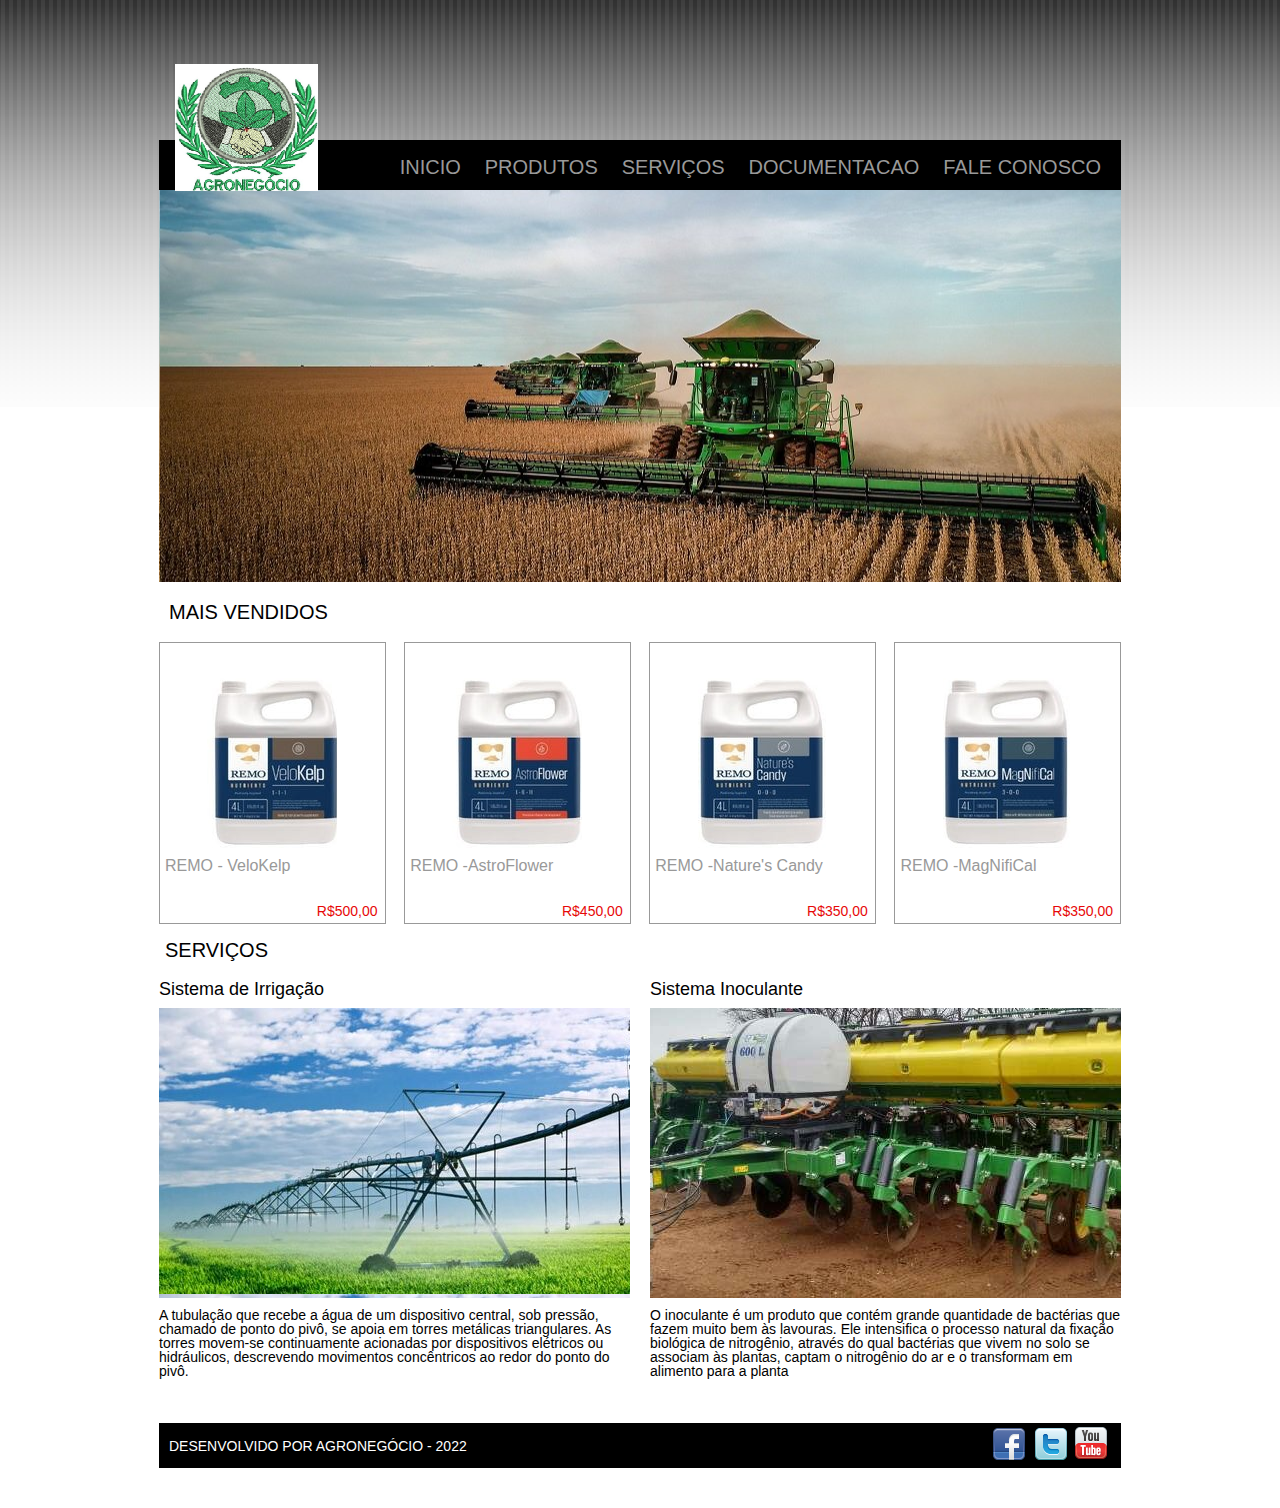
<file: index.html>
<!DOCTYPE html>
<html lang="en">
<head>
    <meta charset="UTF-8">
    <meta http-equiv="X-UA-Compatible" content="IE=edge">
    <meta name="viewport" content="width=device-width, initial-scale=1.0">
    <title>AgroTech</title>
    <link rel="stylesheet" href="css/reset.css">
    <link rel="stylesheet" href="css/estilo.css">
    <script type="text/javascript" src="./js/script.js"></script>
</head>
<body>
    <div id="container">
            <div class="logo"></div>
            <div class="cabecalho">
                <ul>
                    <li><a href="index.html">Inicio</a></li>
                    <li><a href="produtos.html">Produtos</a></li>
                    <li><a href="servicos.html">Serviços</a></li>
                    <li><a href="doc.html">Documentacao</a></li>
                    <li><a href="faleconosco.html">Fale Conosco</a></li>
                </ul>
            </div>
            <div class="banner"></div>
            <div class="produtos">
                <h3>Mais Vendidos</h3>
                <div class="box">
                    <div class="imgProd imgPosicao-1"></div>
                    <p>REMO - VeloKelp</p>
                    <p class="destaque">R$500,00</p>
                </div>
                <div class="box">
                    <div class="imgProd imgPosicao-2"></div>
                    <p>REMO -AstroFlower</p>
                    <p class="destaque">R$450,00</p>
                </div>
                <div class="box">
                    <div class="imgProd imgPosicao-3"></div>
                    <p>REMO -Nature's Candy</p>
                    <p class="destaque">R$350,00</p>
                </div>
                <div class="box">
                    <div class="imgProd imgPosicao-4"></div>
                    <p>REMO -MagNifiCal</p>
                    <p class="destaque">R$350,00</p>
                </div>
            </div>
            <div class="servicos">
                <h3>Serviços</h3>
                <div class="servico-1">
                    <h4>Sistema de Irrigação</h4>
                    <div class="img1"></div>
                    <p>A tubulação que recebe a água de um dispositivo central, sob pressão, chamado de ponto do pivô, se apoia em torres metálicas triangulares. As torres movem-se continuamente acionadas por dispositivos elétricos ou hidráulicos, descrevendo movimentos concêntricos ao redor do ponto do pivô.</p>
                </div>
                <div class="servico-2">
                    <h4>Sistema Inoculante</h4>
                    <div class="img2"></div>
                    <p>O inoculante é um produto que contém grande quantidade de bactérias que fazem muito bem às lavouras. Ele intensifica o processo natural da fixação biológica de nitrogênio, através do qual bactérias que vivem no solo se associam às plantas, captam o nitrogênio do ar e o transformam em alimento para a planta</p>
                </div>
            </div>
            <div class="rodape">
                <p>DESENVOLVIDO POR AGRONEGÓCIO - 2022</p>
                <div class="redesocial">
                    <ul>
                        <li class="imagemB imgRedesocial-1"></li>
                        <li class="imagemB imgRedesocial-2"></li>
                        <li class="imagemB imgRedesocial-3"></a></li>
                    </ul>
                </div>
            </div>
        </div>

        
</body>
</html>
</file>
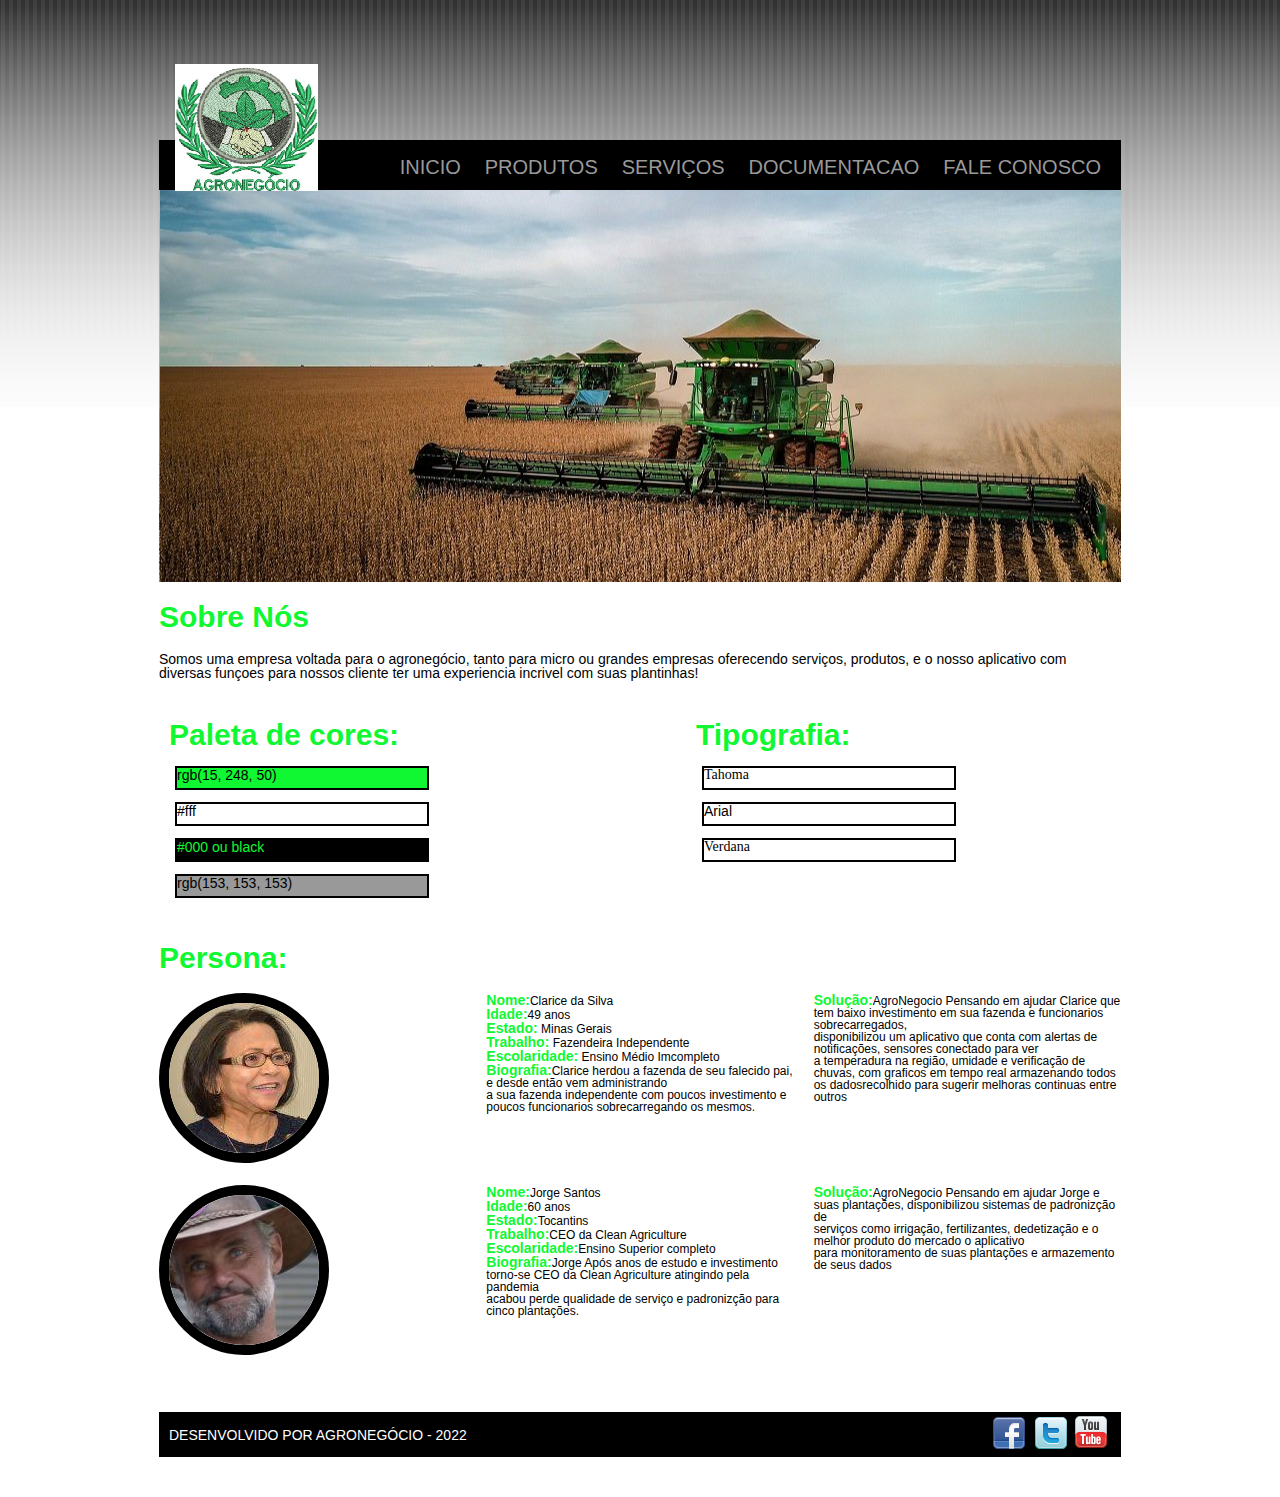
<file: doc.html>
<!DOCTYPE html>
<html lang="en">
<head>
    <meta charset="UTF-8">
    <meta http-equiv="X-UA-Compatible" content="IE=edge">
    <meta name="viewport" content="width=device-width, initial-scale=1.0">
    <title>AgroNegocio</title>
    <link rel="stylesheet" href="css/reset.css">
    <link rel="stylesheet" href="css/estilo.css">
    <script type="text/javascript" src="./js/script.js"></script>
</head>
<body>
    <div id="container">
            <div class="logo"></div>
            <div class="cabecalho">
                <ul>
                    <li><a href="index.html">Inicio</a></li>
                    <li><a href="produtos.html">Produtos</a></li>
                    <li><a href="servicos.html">Serviços</a></li>
                    <li><a href="doc.html">Documentacao</a></li>
                    <li><a href="faleconosco.html">Fale Conosco</a></li>
                </ul>
            </div>
          <div class="banner"></div>
          <div class="sobre">
            <h3>Sobre Nós</h3>
            <div class="sobre1">
                <p>Somos uma empresa voltada para o agronegócio, tanto para micro ou grandes empresas oferecendo serviços, produtos, e o nosso aplicativo com diversas funçoes para nossos cliente ter uma experiencia incrivel com suas plantinhas!</p>
            </div>
          </div>
          <div class="doc">
              <div class="pcores">
              <h3>Paleta de cores:</h3>
                  <div class="verde">rgb(15, 248, 50)</div>
                  <div class="branco">#fff</div>
                  <div class="preto">#000 ou black</div>
                  <div class="cinza">rgb(153, 153, 153)</div>
              </div>
              <div class="fonte">
              <h3>Tipografia:</h3>
                  <div class="f1">Tahoma</div>
                  <div class="f2">Arial</div>
                  <div class="f3">Verdana</div>
              </div>
            </div>
            <h3 class="h3">Persona:</h3>
            <div class="persona">
                <div class="pimg"><img src="img/persona.png"></div>
                    <div class="identidade">
                    <p><span>Nome:</span>Clarice da Silva</p>
                    <p><span>Idade:</span>49 anos</p>
                    <p><span>Estado:</span> Minas Gerais</p>
                    <p><span>Trabalho:</span> Fazendeira Independente</p>
                    <p><span>Escolaridade:</span> Ensino Médio Imcompleto</p>
                    <p><span>Biografia:</span>Clarice herdou a fazenda de seu falecido pai, e desde então vem administrando <br>
                                              a sua fazenda independente com poucos investimento e poucos funcionarios sobrecarregando os mesmos.</p>
                    </div>
                    <div class="contx">
                    </p><span>Solução:</span>AgroNegocio Pensando em ajudar Clarice que tem baixo investimento em sua fazenda e funcionarios sobrecarregados,<br>
                                             disponibilizou um aplicativo que conta com alertas de notificações, sensores conectado para ver<br>
                                             a temperadura na região, umidade e verificação de chuvas, com graficos em tempo real armazenando todos<br>
                                             os dadosrecolhido para sugerir melhoras continuas entre outros</p>
                   </div>
              </div>
              <div class="persona2">
                <div class="pimg"><img src="img/persona2.png"></div>
                    <div class="identidade">
                    <p><span>Nome:</span>Jorge Santos</p>
                    <p><span>Idade:</span>60 anos</p>
                    <p><span>Estado:</span>Tocantins</p>
                    <p><span>Trabalho:</span>CEO da Clean Agriculture</p>
                    <p><span>Escolaridade:</span>Ensino Superior completo</p>
                    <p><span>Biografia:</span>Jorge Após anos de estudo e investimento torno-se CEO da Clean Agriculture atingindo pela pandemia<br>
                                              acabou perde qualidade de serviço e padronizção para cinco plantações.</p>
                    </div>
                    <div class="contx">
                    </p><span>Solução:</span>AgroNegocio Pensando em ajudar Jorge e suas plantações, disponibilizou sistemas de padronizção de<br>
                                             serviços como irrigação, fertilizantes, dedetização e o melhor produto do mercado o aplicativo<br>
                                             para monitoramento de suas plantações e armazemento de seus dados<br></p>
                   </div>
              </div>
          
               <div class="rodape">
                <p>DESENVOLVIDO POR AGRONEGÓCIO - 2022</p>
                <div class="redesocial">
                    <ul>
                        <li class="imagemB imgRedesocial-1"></li>
                        <li class="imagemB imgRedesocial-2"></li>
                        <li class="imagemB imgRedesocial-3"></a></li>
                    </ul>
                </div>
            </div>
        </div>  
</body>
</html>
</file>
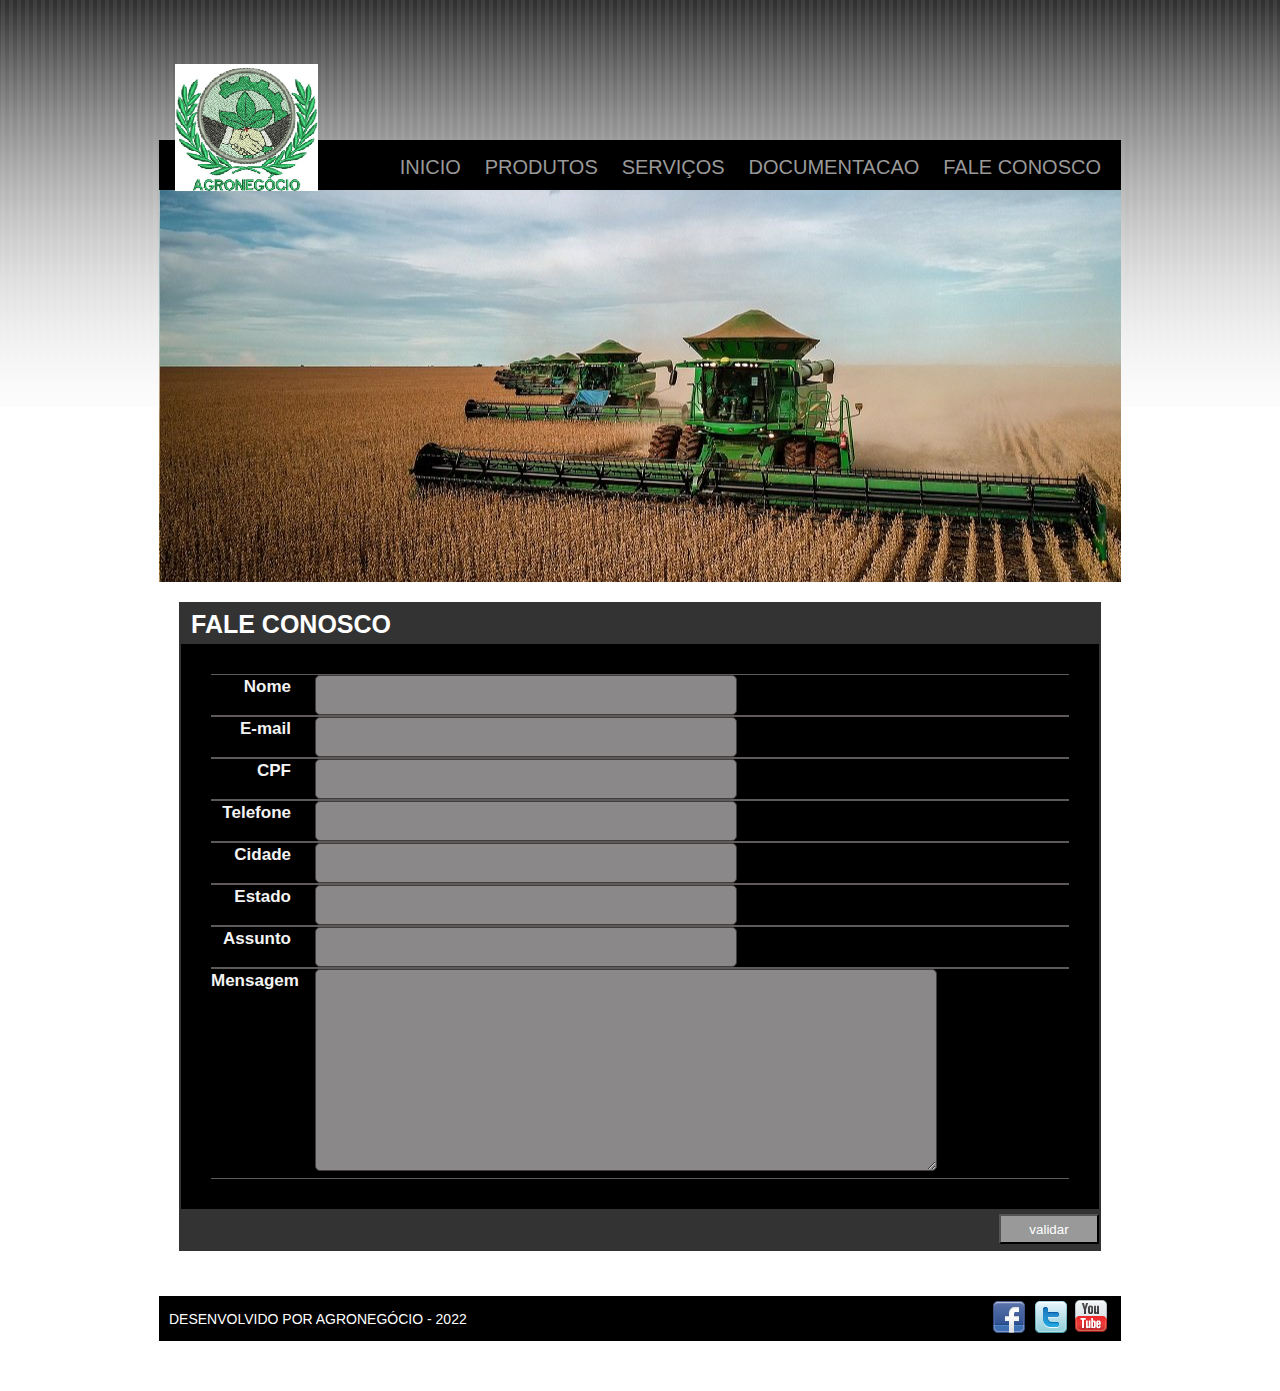
<file: faleconosco.html>
<!DOCTYPE html>
<html lang="en">
<head>
    <meta charset="UTF-8">
    <meta http-equiv="X-UA-Compatible" content="IE=edge">
    <meta name="viewport" content="width=device-width, initial-scale=1.0">
    <title>AgroTech</title>
    <link rel="stylesheet" href="css/reset.css">
    <link rel="stylesheet" href="css/estilo.css">
    <script src="js/script.js"></script>
</head>
<body>
        <div id="container">
            <div class="logo"></div>
            <div class="cabecalho">
                <ul>
                    <li><a href="index.html">Inicio</a></li>
                    <li><a href="produtos.html">Produtos</a></li>
                    <li><a href="servicos.html">Serviços</a></li>
                    <li><a href="doc.html">Documentacao</a></li>
                    <li><a href="faleconosco.html">Fale Conosco</a></li>
                </ul>
            </div>
            <div class="banner"></div>
            <form name="form" action="resposta.html" >
                <div class="boxe"  >
                    <div class="cores">
                        <h1>Fale Conosco</h1>
                    </div>
                    <div class="formulario" id="xpto">
                        <label for="nome">
                            <span>Nome</span>  
                            <input type="text" id="nome" required>
                        </label>
                        <label for="email">
                            <span>E-mail</span>
                            <input type="text" id="email" required>
                        </label>
                        <label for="cpf">
                            <span>CPF</span>
                            <input type="text"  id="cpf">
                          </label>
                          <label for="telefone">
                            <span>Telefone</span>
                            <input type="text"  id="telefone">
                          </label>
                          <label for="cidade">
                            <span>Cidade</span>
                            <input type="text"  id="cidade">
                          </label>
                          <label for="estado">
                            <span>Estado</span>
                            <input type="text"  id="estado">
                          </label>
                        <label for="assunto">
                            <span>Assunto</span>
                            <input type="text"  id="assunto" required>
                        </label>
                        <label for="mensagem">
                            <span>Mensagem</span>
                            <textarea id="mensagem" cols="30" rows="10" required></textarea>
                        </label>
                    </div>
                    <div class="btnAcao">
                        <input type="button" value="validar" class="botao" onclick="validar()">
                    </div>    
                </div>
                <div class="msgErro" id="mensagemErro"></div>
            </form>
            <div class="rodape">
                <p>DESENVOLVIDO POR AGRONEGÓCIO - 2022</p>
                <div class="redesocial">
                    <ul>
                        <li class="imagemB imgRedesocial-1"></li>
                        <li class="imagemB imgRedesocial-2"></li>
                        <li class="imagemB imgRedesocial-3"></a></li>
                    </ul>
                </div>
            </div>
        </div>

        
</body>
</html>
</file>
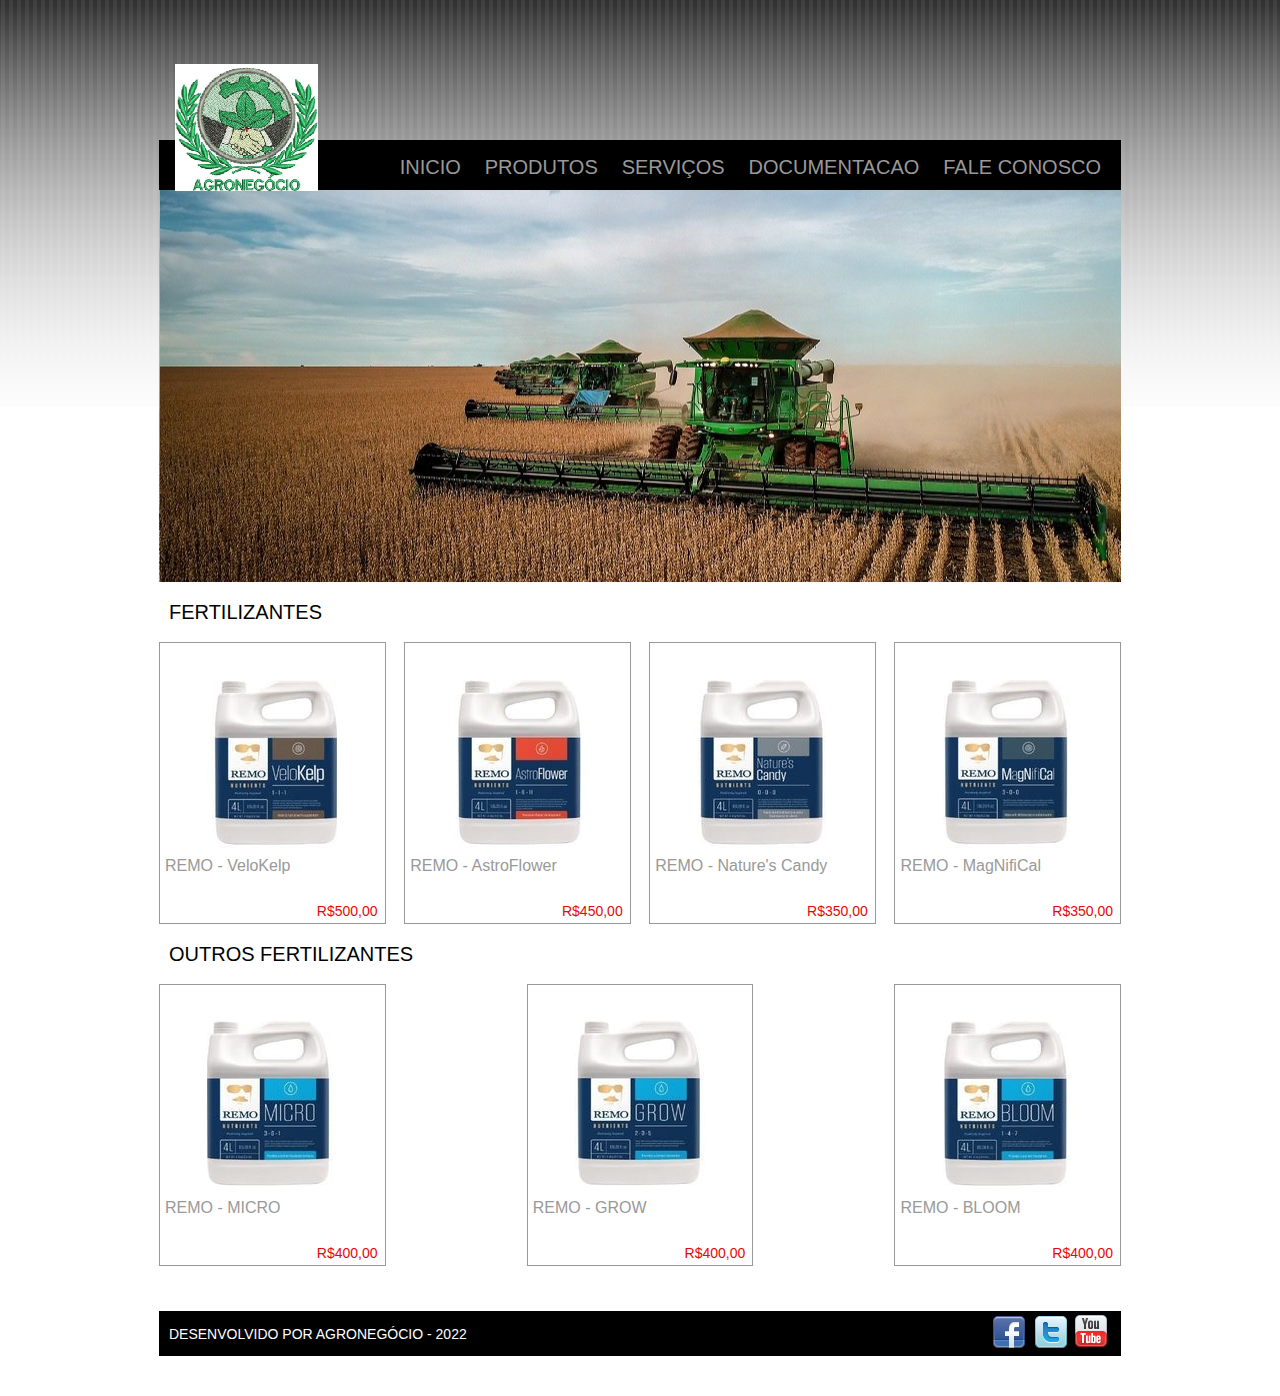
<file: produtos.html>
<!DOCTYPE html>
<html lang="en">
<head>
    <meta charset="UTF-8">
    <meta http-equiv="X-UA-Compatible" content="IE=edge">
    <meta name="viewport" content="width=device-width, initial-scale=1.0">
    <title>AgroTech</title>
    <link rel="stylesheet" href="css/reset.css">
    <link rel="stylesheet" href="css/estilo.css">
</head>
<body>
    <div id="container">
            <div class="logo"></div>
            <div class="cabecalho">
                <ul>
                    <li><a href="index.html">Inicio</a></li>
                    <li><a href="produtos.html">Produtos</a></li>
                    <li><a href="servicos.html">Serviços</a></li>
                    <li><a href="doc.html">Documentacao</a></li>
                    <li><a href="faleconosco.html">Fale Conosco</a></li>
                </ul>
            </div>
            <div class="banner"></div>
            <div class="produtos">
                <h3>Fertilizantes</h3>
                <div class="box">
                    <div class="imgPrd imgPos-1"></div>
                    <p>REMO - VeloKelp</p>
                    <p class="destaque">R$500,00</p>
                </div>
                <div class="box">
                    <div class="imgPrd imgPos-2"></div>
                    <p>REMO - AstroFlower</p>
                    <p class="destaque">R$450,00</p>
                </div>
                <div class="box">
                    <div class="imgPrd imgPos-3"></div>
                    <p>REMO - Nature's Candy</p>
                    <p class="destaque">R$350,00</p>
                </div>
                <div class="box">
                    <div class="imgPrd imgPos-4"></div>
                    <p>REMO - MagNifiCal</p>
                    <p class="destaque">R$350,00</p>
                </div>
                <h3>Outros Fertilizantes</h3>
                <div class="box">
                    <div class="imgPrd imgPos-5"></div>
                    <p>REMO - MICRO</p>
                    <p class="destaque">R$400,00</p>
                </div>
                <div class="box">
                    <div class="imgPrd imgPos-6"></div>
                    <p>REMO - GROW</p>
                    <p class="destaque">R$400,00</p>
                </div>
                <div class="box">
                    <div class="imgPrd imgPos-7"></div>
                    <p>REMO - BLOOM</p>
                    <p class="destaque">R$400,00</p>
                </div>
            </div>    
            <div class="rodape">
                <p>DESENVOLVIDO POR AGRONEGÓCIO - 2022</p>
                <div class="redesocial">
                    <ul>
                        <li class="imagemB imgRedesocial-1"></li>
                        <li class="imagemB imgRedesocial-2"></li>
                        <li class="imagemB imgRedesocial-3"></a></li>
                    </ul>
                </div>
            </div>
        </div>      
</body>
</html>
</file>
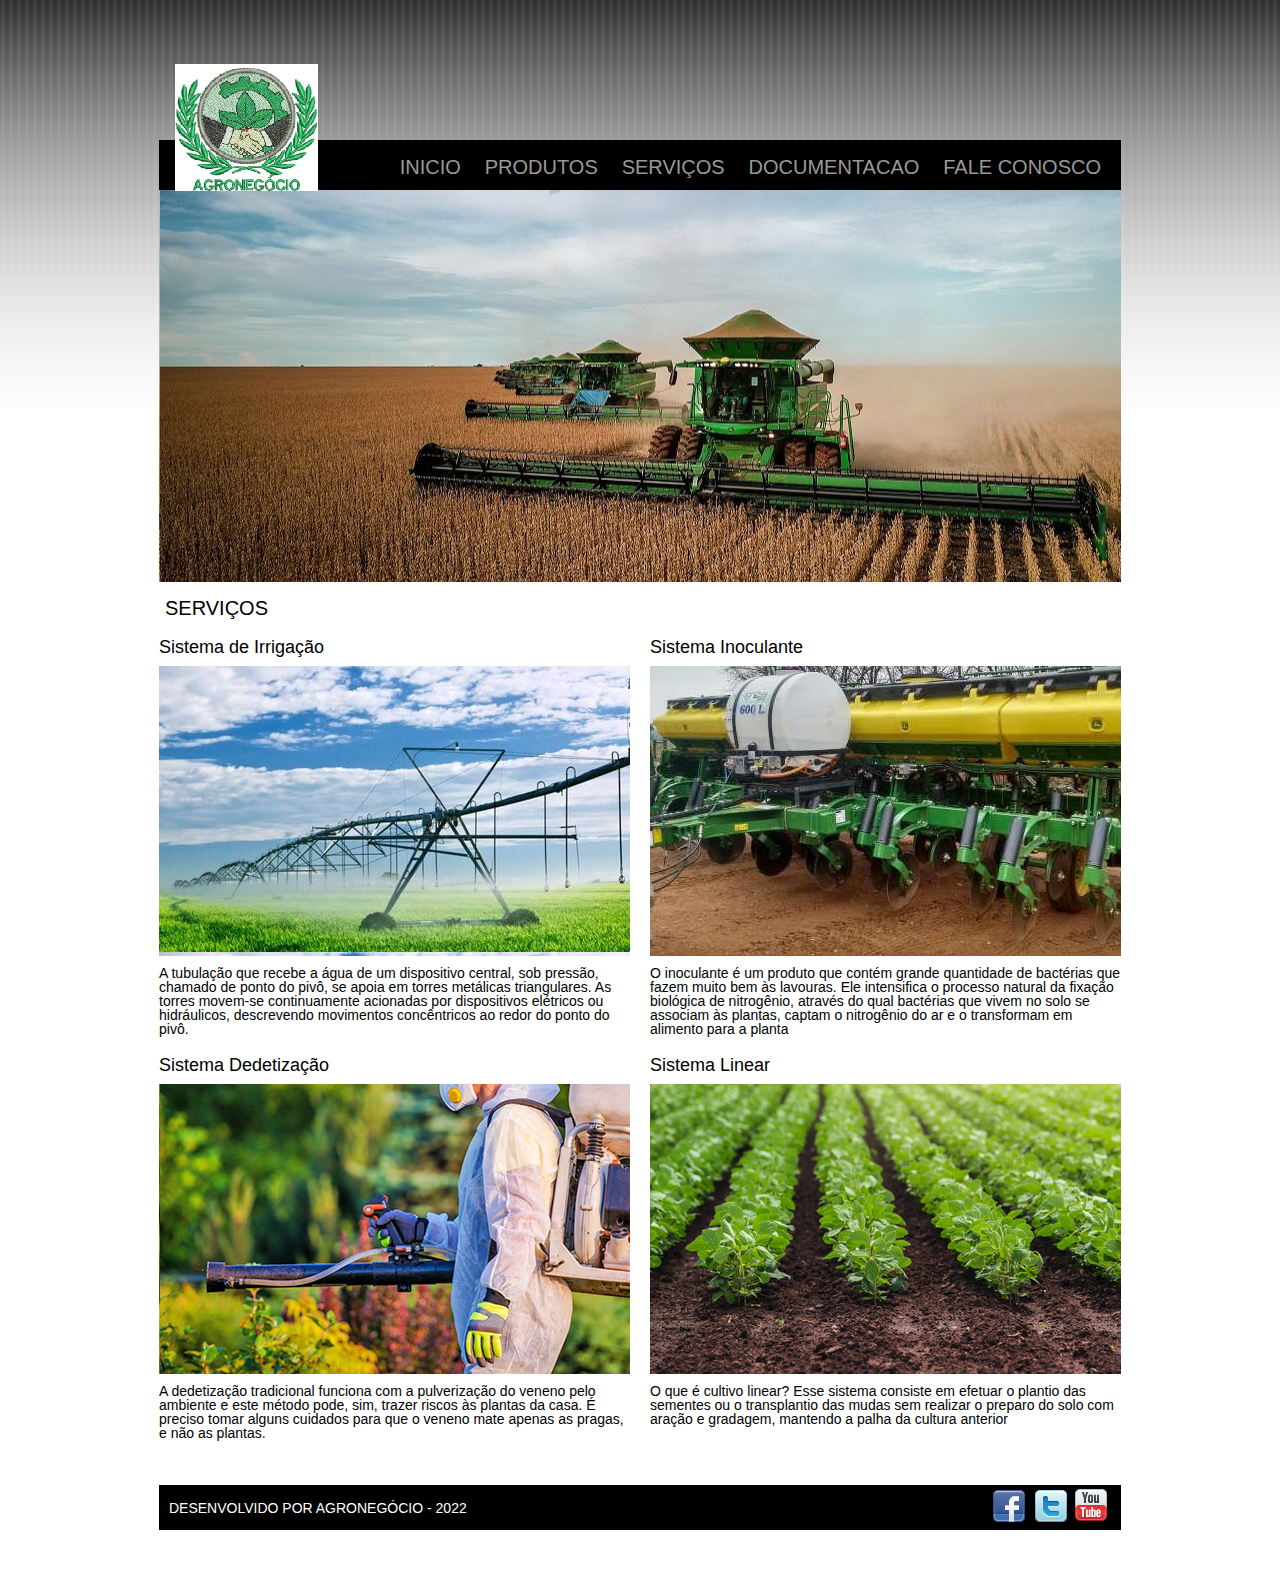
<file: servicos.html>
<!DOCTYPE html>
<html lang="en">
<head>
    <meta charset="UTF-8">
    <meta http-equiv="X-UA-Compatible" content="IE=edge">
    <meta name="viewport" content="width=device-width, initial-scale=1.0">
    <title>AgroTech</title>
    <link rel="stylesheet" href="css/reset.css">
    <link rel="stylesheet" href="css/estilo.css">
</head>
<body>
    <div id="container">
            <div class="logo"></div>
            <div class="cabecalho">
                <ul>
                    <li><a href="index.html">Inicio</a></li>
                    <li><a href="produtos.html">Produtos</a></li>
                    <li><a href="servicos.html">Serviços</a></li>
                    <li><a href="doc.html">Documentacao</a></li>
                    <li><a href="faleconosco.html">Fale Conosco</a></li>
                </ul>
            </div>
            <div class="banner"></div>
            <div class="servs">
                <h3>Serviços</h3>
                <div class="serv-1">
                    <h4>Sistema de Irrigação</h4>
                    <div class="img1"></div>
                    <p>A tubulação que recebe a água de um dispositivo central, sob pressão, chamado de ponto do pivô, se apoia em torres metálicas triangulares. As torres movem-se continuamente acionadas por dispositivos elétricos ou hidráulicos, descrevendo movimentos concêntricos ao redor do ponto do pivô.</p>
                </div>
                <div class="serv-2">
                    <h4>Sistema Inoculante</h4>
                    <div class="img2"></div>
                    <p>O inoculante é um produto que contém grande quantidade de bactérias que fazem muito bem às lavouras. Ele intensifica o processo natural da fixação biológica de nitrogênio, através do qual bactérias que vivem no solo se associam às plantas, captam o nitrogênio do ar e o transformam em alimento para a planta</p>
                </div>
                <div class="serv-3">
                    <h4>Sistema Dedetização</h4>
                    <div class="img3"></div>
                    <p>A dedetização tradicional funciona com a pulverização do veneno pelo ambiente e este método pode, sim, trazer riscos às plantas da casa. É preciso tomar alguns cuidados para que o veneno mate apenas as pragas, e não as plantas.</p>
                </div>
                <div class="serv-4">
                    <h4>Sistema Linear</h4>
                    <div class="img4"></div>
                    <p>O que é cultivo linear?
                        Esse sistema consiste em efetuar o plantio das sementes ou o transplantio das mudas sem realizar o preparo do solo com aração e gradagem, mantendo a palha da cultura anterior</p>
                </div>
            </div>
            <div class="rodape">
                <p>DESENVOLVIDO POR AGRONEGÓCIO - 2022</p>
                <div class="redesocial">
                    <ul>
                        <li class="imagemB imgRedesocial-1"></li>
                        <li class="imagemB imgRedesocial-2"></li>
                        <li class="imagemB imgRedesocial-3"></a></li>
                    </ul>
                </div>
            </div>
        </div>

        
</body>
</html>
</file>
<file: css/estilo.css>
/*Estrutura + index*/

body{
    color: rgb(153, 153, 153);
    font-size: 14px;
	background-color: #fff;
	font-family: arial;
    background-image: url(../img/fundo.png);
    background-repeat: repeat-x;
}

#container{
    background-color: #fff;
    width: 962px;
    margin: auto;
    position: relative;
    margin-top: 140px;
}

.logo{
    background-image: url(../img/logo.PNG);
    background-position: -8px 3px;
    background-size: 404%;
    height: 127px;
    width: 143px;
    left: 16px;
    top: -76px;
    position: absolute;
} 

.cabecalho{
    width: 100%;
    display: flex;
    justify-content: flex-end;
    background: #000;
    padding: 7px 0 13px;
}

.cabecalho ul {
    width: auto;
    margin: 10px 0 0 0;
}

.cabecalho ul li {
    display: inline-block;
}

.cabecalho ul li a{
	font-size: 20px;
    color: rgb(153, 153, 153);
    text-decoration: none;
    text-transform: uppercase;
    padding-right: 20px;
}

.cabecalho ul li a:hover{
	color: rgb(15, 248, 50);
    font-size: 23px;
}

.banner{
    background-image: url(../img/banner.png);
    background-position: 1px;
    width: 962px;
    height: 392px;
}

.produtos h3 {
	font-size: 20px;
    text-transform: uppercase;
    color: black;
    font-family: tahoma, arial;
    padding: 20px 0px 20px 10px;
    width: 100%;
}


.servicos h3{
    font-size: 20px;
    text-transform: uppercase;
    color: black;
    font-family: tahoma, arial;
    padding: 16px 0 20px 6px;
    width: 100%;
}

.imgPosicao-1{
    background-position: 293px 290px;
}

.imgPosicao-2{
    background-position: -4px 290px;
}

.imgPosicao-3{
    background-position: 440px 290px;
}

.imgPosicao-4{
    background-position: 735px 290px;
}

.imgProd{
    background-image: url(../img/imagensA.png);
    width: 130px;
    height: 180px;
    margin: 0 auto;
}
.produtos{
    display: flex;
    flex-wrap: wrap;
    justify-content: space-between;
}

.destaque {
    margin-left: auto;
    width: fit-content;
    margin-top: 30px;
    color: rgb(231, 8, 8);
    margin-right: 2px;
}

.box p {
    font-size: 16px;
}

.box .destaque {
    font-size: 14px;
}

.box:hover {
    transform: scale(1.05);
}

.box {
    display: block;
    border: 1px solid;
    padding: 5px;
    width: 22.3%;
    cursor: pointer;
    transition: transform .3s ease;
    padding-top: 35px;
}

.servico-1 h4{
    font-size: 18px;
    color: black;
    font-family: tahoma, arial;
    width: auto;
    margin-bottom: 10px;
}

.servico-2 h4{
    font-size: 18px;
    color: black;
    font-family: tahoma, arial;
    width: auto;
    margin-bottom: 10px;
}

.servico-1 .img1{
    background-image: url(../img/pivo.png);
    background-position: -15px 286px;
    width: 100%;
    height: 290px;
}

.servico-2 .img2{
    background-image: url(../img/inoculante.png);
    background-position: 595px 290px;
    width: 100%;
    height: 290px;
}
   
.servico-1, .servico-2{
    display: block;
    width: 471px;
}

.servicos {
    display: flex;
    flex-wrap: wrap;
    justify-content: space-between;
}

.servico-1 p{
    font-size: 14px;
    color: black;
    margin-top: 10px;
}

.servico-2 p{
    font-size: 14px;
    color: black;
    margin-top: 10px;
}

.rodape{
    background-color: black;
    height: 45px;
    width: 100%;
    margin-top: 45px;
    display: flex;
    justify-content: space-between;
    align-items: center;
}

.rodape p{
    font-size: 14px;
    color: #fff;
    margin-left: 10px;
}

.imgRedesocial-1{
    background-image: url(../img/imagensB.png);
    background-position: 666px 52px;
    height: 54px;
    width: 47px;
    position: relative;
    top: 35px;
}

.imgRedesocial-2{
    background-image: url(../img/imagensB.png);
    background-position: 1312px 45px;
    height: 35px;
    width: 54px;
    position: relative;
    right: 44px;
    bottom: 12px;
}

.imgRedesocial-3{
    background-image: url(../img/imagensB.png);
    background-position: 1949px 44px;
    height: 35px;
    width: 54px;
    position: relative;
    right: 80px;
    bottom: 46px;
}

/*doc*/

.sobre {
    display: flex;
    flex-wrap: wrap;
    justify-content: space-between;

}
.sobre h3{
    font-size: 30px;
    font-weight: bold;
    color:rgb(15, 248, 50);
    font-family: tahoma, arial;
    width: auto;
    margin-bottom: 10px;
    margin-top: 20px;
}

.sobre1 p{
    display: block;
    width: 962px;
    font-size: 14px;
    color: black;
    margin-top: 10px;
}

.doc{
    display: flex;
    flex-wrap: wrap;
    justify-content: space-between;
    padding: 10px;

}
.pcores{
    width: 300px;
    height: 213px;
    cursor: pointer;
    margin-top: 10px;
}

.pcores h3{
    font-size: 30px;
    font-weight: bold;
    color:rgb(15, 248, 50);
    font-family: tahoma, arial;
    width: auto;
    margin-bottom: 10px;
    margin-top: 20px;

}
.pcores .verde{
    width: 250px;
    height: 20px;
    border: 2px solid #000; 
    margin: 6px;
    float: left;
    background-color: rgb(15, 248, 50);
    color:#000
}

.pcores .branco{
    width: 250px;
    height: 20px;
    border: 2px solid #000; 
    margin: 6px;
    float: left;
    background-color: #fff;
    color:#000
}

.pcores .preto{
    width: 250px;
    height: 20px;
    border: 2px solid #000; 
    margin: 6px;
    float: left;
    background-color: #000;
    color:rgb(15, 248, 50);
}

.pcores .cinza{
    width: 250px;
    height: 20px;
    border: 2px solid #000; 
    margin: 6px;
    float: left;
    background-color:rgb(153, 153, 153);
    color:#000;
}
.fonte{
    width: 415px;
    height: 213px;
    cursor: pointer;
    margin-top: 10px;
}
.fonte h3{
    font-size: 30px;
    font-weight: bold;
    color:rgb(15, 248, 50);
    font-family: tahoma, arial;
    width: auto;
    margin-bottom: 10px;
    margin-top: 20px;
}
.fonte .f1{
    font-size: 14px;
    font-family: Tahoma;
    margin-top: 10px;
    width: 250px;
    height: 20px;
    border: 2px solid #000; 
    margin: 6px;
    float: left;
    color: #000;
    
}
.fonte .f2{
    font-size: 14px;
    font-family: Arial;
    margin-top: 10px;
    width: 250px;
    height: 20px;
    border: 2px solid #000; 
    margin: 6px;
    float: left;
    color: #000;
}
.fonte .f3{
    font-size: 14px;
    font-family: Verdana;
    margin-top: 10px;
    width: 250px;
    height: 20px;
    border: 2px solid #000; 
    margin: 6px;
    float: left;
    color: #000;
    }
.h3{
        font-size: 30px;
        font-weight: bold;
        position: relative;
        color:rgb(15, 248, 50);
        font-family: tahoma, arial;
        width: auto;
        margin-bottom: 10px;
        margin-top: 20px;
    }
.persona span{
        font-size: 14px;
        font-weight: bold;
        color: rgb(15, 248, 50);
        font-family: tahoma, arial;
    }

.persona2 span{
        font-size: 14px;
        font-weight: bold;
        color: rgb(15, 248, 50);
        font-family: tahoma, arial;
    }
    
.persona {
    border-radius: 20px;
    display: grid;
    grid-template-columns: 1fr 1fr 1fr;
    gap: 20px;
    }

.persona2 {
        border-radius: 20px;
        display: grid;
        grid-template-columns: 1fr 1fr 1fr;
        gap: 20px;
        }
    

.pimg img {
    border-radius: 50%;
    border: 10px solid #000;
    position: relative;
    margin-bottom: 10px;
    margin-top: 10px;
    
}
.identidade{
    font-size: 12px;
    color:black;
    font-family: tahoma, arial;
    margin-bottom: 10px;
    margin-top: 10px;
    position: relative;
    }

.contx{
    font-size: 12px;
    color:black;
    font-family: tahoma, arial;
    margin-bottom: 10px;
    margin-top: 10px;
    position: relative;
    }

/*produtos.html css*/

.imgPrd{
    background-image: url(../img/imagensA.png);
    width: 130px;
    height: 180px;
    margin: 0 auto;
}

.imgPos-1{background-position: 293px 290px;}
.imgPos-2{background-position: -4px 290px;}
.imgPos-3{background-position: 440px 290px;}
.imgPos-4{background-position: 735px 290px;}
.imgPos-5{background-position: 822px 477px;}
.imgPos-6{background-position: 964px 477px;}
.imgPos-7{background-position: 1102px 477px;}

.produtos{
    display: flex;
    flex-wrap: wrap;
    justify-content: space-between;
}

.destaque {
    margin-left: auto;
    width: fit-content;
    margin-top: 30px;
    color: rgb(231, 8, 8);
    margin-right: 2px;
}

.box p {
    font-size: 16px;
}

.box .destaque {
    font-size: 14px;
}

.box:hover {
    transform: scale(1.05);
}

.box {
    display: block;
    border: 1px solid;
    padding: 5px;
    width: 22.3%;
    cursor: pointer;
    transition: transform .3s ease;
    padding-top: 35px;
}

/*servicos.html css*/

.servs{
    display: flex;
    flex-wrap: wrap;
    justify-content: space-between;
}

.servs h3{
    font-size: 20px;
    text-transform: uppercase;
    color: black;
    font-family: tahoma, arial;
    padding: 16px 0 20px 6px;
    width: 100%;
}

.serv-1 .img1{
    background-image: url(../img/pivo.png);
    background-position: -15px 286px;
    width: 100%;
    height: 290px;
}
.serv-1 h4{
    font-size: 18px;
    color: black;
    font-family: tahoma, arial;
    width: auto;
    margin-bottom: 10px;
}
.serv-1 p{
    font-size: 14px;
    color: black;
    margin-top: 10px;
}

.serv-2 h4{
    font-size: 18px;
    color: black;
    font-family: tahoma, arial;
    width: auto;
    margin-bottom: 10px;
}

.serv-2 .img2{
    background-image: url(../img/inoculante.png);
    background-position: 595px 290px;
    width: 100%;
    height: 290px;
}
.serv-2 p{
    font-size: 14px;
    color: black;
    margin-top: 10px;
}

.serv-1, .serv-2, .serv-3, .serv-4 {
    display: block;
    width: 471px;
}

.serv-3 h4{
    font-size: 18px;
    color: black;
    font-family: tahoma, arial;
    width: auto;
    margin-bottom: 10px;
    margin-top: 20px;
}

.serv-3 .img3{
    background-image: url(../img/dedetizadora.png);
    background-position: 551px 290px;
    width: 100%;
    height: 290px;
}
.serv-3 p{
    font-size: 14px;
    color: black;
    margin-top: 10px;
}

.serv-4 h4{
    font-size: 18px;
    color: black;
    font-family: tahoma, arial;
    width: auto;
    margin-bottom: 10px;
    margin-top: 20px;
}

.serv-4 .img4{
    background-image: url(../img/linear.png);
    background-position: 500px 303px;
    width: 100%;
    height: 290px;
}
.serv-4 p{
    font-size: 14px;
    color: black;
    margin-top: 10px;
}

/*Fale Conosco*/


.boxe{
    margin: 20px;
    border: 2px solid #333;
}

.cores, .btnAcao {
    background-color: #333;
    height: 40px;
}

.cores h1{
    color: #fff;
    font-weight: bold;
    text-transform: uppercase;
    font-size: 25px;
    line-height: 40px;
    padding-left: 10px;
    display: inline-block;
}

.caixas{
    /* border: 1px solid red; */
    float: right;
    width: 150px;
    cursor: pointer;
}

.caixas .caixa{
    width: 20px;
    height: 20px;
    border: 2px solid #000; 
    margin: 6px;
    float: left;
}

.formulario{
    background-color: #000;
    padding: 30px;
}

.formulario label{
    display: block;
    border-top: 1px double #5e5a5a;
    border-bottom: 1px double #5e5a5a;
    height: auto;
    line-height: 24px;
}

label span{
    width: 80px;
    text-align: right;
    margin-right: 20px;
    display: inline-block;
    font-size: 17px;
    font-weight: bold;
    color: #f3f3f3;
    vertical-align: top;
}

label input[type=text], label textarea {
    border: 1px double rgb(67 62 62);
    background-color: #8a8888;
    padding: 10px 10px;
    width: 400px;
    color: #fcf7f7;
    border-radius: 5px;
    font-size: 16px;
}

label textarea {
    width: 600px;
}

.btnAcao{
    text-align: right;
}

.btnAcao .botao{
    width: 100px;
    background-color: #999;
    height: 30px;
    color: #fff;
    margin-top: 5px;
}

.msgErro{
    border: 2px dashed tomato;
    background-color: #f2c6c6;
    height: 39px;
    text-align: center;
    color: red;
    font-size: 24px;
    font-weight: bold;
    line-height: 44px;
    display: none;
}
</file>
